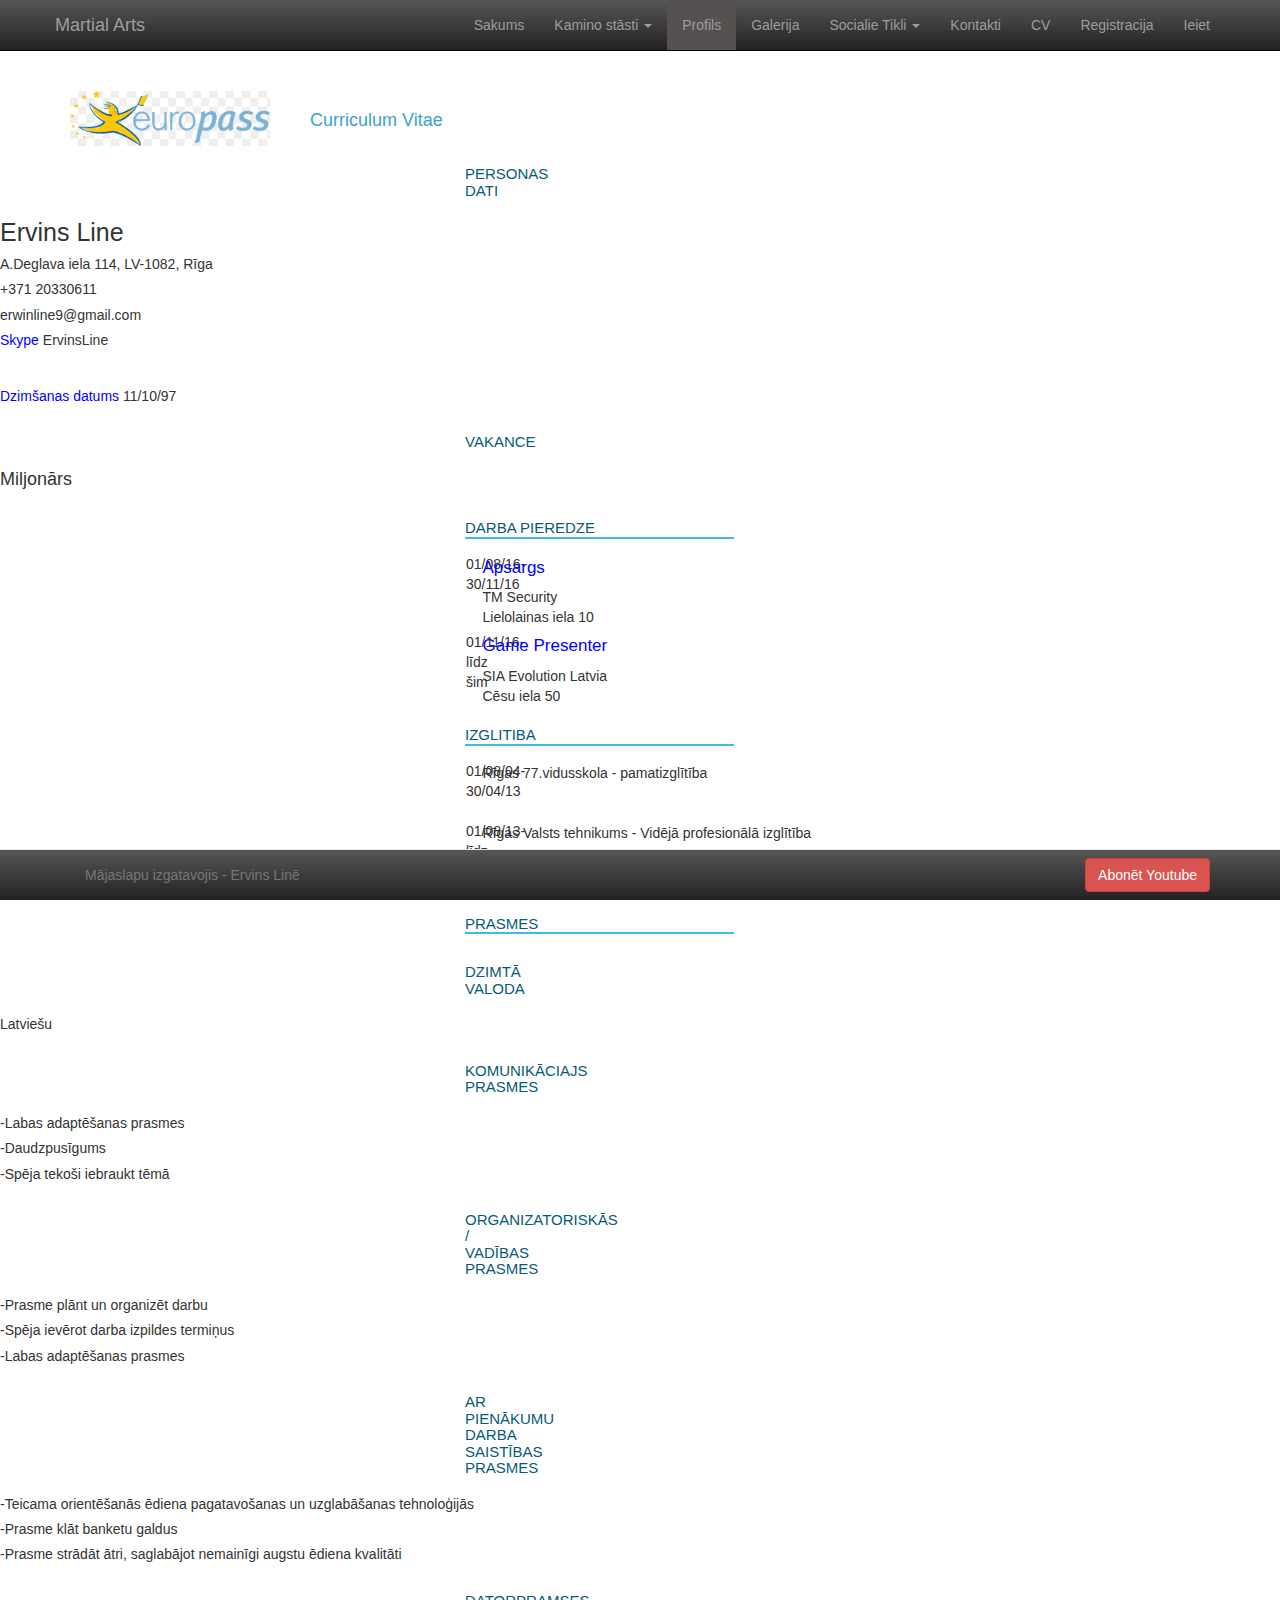
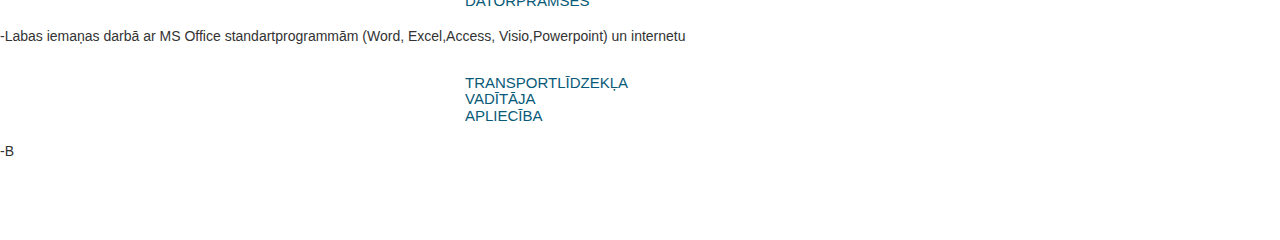
<file: cv.html>
<!DOCTYPE html>
<html>
<head>
    <title>Martial Arts</title>
    <meta name="viewport" content="width=device-width, initial-scale=1.0">
    <link href="css/bootstrap.min.css" rel = "stylesheet">
    <link rel="stylesheet" type="text/css" href="design.css"/>
    <link rel="icon" type="image/png" href="img/icon.jpg">
    </head> 
<body>
    <nav>
    <div class="navbar navbar-inverse navbar-static-top">
        <div class="container">
            
            <a href="index.html" class="navbar-brand">Martial Arts</a>  
                <button class="navbar-toggle" data-toggle="collapse" data-target=".navHeaderCollapse">
                    <span class="icon-bar"></span>
                    <span class="icon-bar"></span>
                    <span class="icon-bar"></span>
            </button>
                <div class="collapse navbar-collapse navHeaderCollapse">
                        <ul class="nav navbar-nav navbar-right">
                            <li><a href="index.html">Sakums</a></li>
							<li class="dropdown">
                                <a href="#" class="dropdown-toggle" data-toggle="dropdown">Kamino stāsti <b class="caret"></b></a>
                                <ul class="dropdown-menu">
                                    <li><a href="dorothee-story.html">Dorotijas Stāsts</a></li>
                                    <li><a href="cal-story.html">Calluma Stāsts</a></li>
                                    <li><a href="my-story.html" >Mans Stāsts</a></li>
                                    <li><a href="packing-list.html" >Ekipējuma saraksts</a></li>
                                    <li><a href="camino-routes.html">Kamino ceļi</a></li>
                                </ul>
                            </li>
                            <li><a href="profils.html" class="hiddden">Profils</a></li>
                            <li><a href="galerija.html">Galerija</a></li>
                            <li class="dropdown">
                                <a href="#" class="dropdown-toggle" data-toggle="dropdown">Socialie Tikli <b class="caret"></b></a>
                                <ul class="dropdown-menu">
                                    <li><a href="https://www.youtube.com/channel/UClT8PimU0wdzrelFZ9jiyxg" target="_blank">Youtube</a></li>
                                    <li><a href="http://www.facebook.com/ervinsline"  target="_blank">Facebook</a></li>
                                    <li><a href="http://www.twitter.com/ervinsline" target="_blank">Twitter</a></li>
                                    <li><a href="https://plus.google.com/u/0/106563439436815616702/posts" target="_blank">Google+</a></li>
                                    <li><a href="http://www.instagram.com/ervinsline" target="_blank">Instagram</a></li>
                                </ul>
                            </li>
                            <li><a href="kontakti.html">Kontakti</a></li>
                            <li><a href="cv.html">CV</a></li>
                            <li><a href="#register" data-toggle="modal">Registracija</a></li>
                            <li><a href="#login" data-toggle="modal">Ieiet</a></li>
                        </ul>
                </div>
            
        </div>
    </div>
    </nav>
    <section>
	
    <div class="container" id="cv-container">
		<div class="row">
			<div class="col-md-12 col-sm-12">
			<img src="img/europass.png" align="left" class="img-responsive" width="200px" height="160px">
				<h1>Curriculum Vitae</h1>
			</div>
		</div>
		</div>
		
        
        <div class="row">
            <div class="col-md-4 col-sm-4">
                <h3>Personas dati</h3>
            </div>
			 <div class="col-md-8 col-sm-8">
                <h4 style="font-size:25px">Ervins Line</h4>
                <h4>A.Deglava iela 114, LV-1082, Rīga</h4>
                <h4>+371 20330611</h4>
				<h4>erwinline9@gmail.com</h4>
                <h4><span style="color:blue">Skype</span> ErvinsLine</h4>
				<br>
				<h4><span style="color:blue">  Dzimšanas datums </span> 11/10/97</h4>
            </div>
			
        </div>
		<div class="row">
			 <div class="col-md-4 col-sm-4">
                <h3>Vakance</h3>
            </div>
			<div class="col-md-8 col-sm-8">
                <h4 style="font-size:18px">Miljonārs</h4>
			</div>
		</div>
       
        <div class="row">
        <div class="col-md-7 col-sm-7">
                <h3 id="DarbaPHeader">Darba pieredze</h3>
            </div>
		</div>
		<div class="row">
			<div class="col-md-3 col-sm-3">
				<p id="From-To"> 01/08/16-30/11/16</p>
			</div>
			<div class="col-md-9 col-sm-9" id="DarbaPieredze">
                <h4 style="color:blue; font-size:17px">Apsargs</h4>
                <p id="DarbaPParagraph"> TM Security </p>
                <p id="DarbaPParagraph">Lielolainas iela 10</p>
			</div>
		</div>
		<div class="row">
			<div class="col-md-3 col-sm-3">
				<p id="From-To">01/11/16-līdz šim</p>
			</div>
			<div class="col-md-9 col-sm-9" id="DarbaPieredze">
                <h4 style="color:blue; font-size:17px">Game Presenter</h4>
                <p id="DarbaPParagraph"> SIA Evolution Latvia </p>
                <p id="DarbaPParagraph">Cēsu iela 50</p>
			</div>
		</div>
         <div class="row">
			<div class="col-md-7 col-sm-7">
                <h3 id="DarbaPHeader">Izglitiba</h3>
			</div>
        </div>
         <div class="row">
			<div class="col-md-3 col-sm-3">
				<p id="From-To">01/08/04-30/04/13</p>
			</div>
            <div class="col-md-9 col-sm-9" id="DarbaPieredze">
                <h4> Rīgas 77.vidusskola - pamatizglītība</h4>
            </div>
             
        </div>
		<div class="row">
			<div class="col-md-3 col-sm-3">
				<p id="From-To">01/08/13-līdz šim</p>
			</div>
            <div class="col-md-9 col-sm-9" id="DarbaPieredze">
                <h4> Rīgas Valsts tehnikums - Vidējā profesionālā izglītība</h4>
            </div>
             
        </div>
		
       <div class="row">
			<div class="col-md-7 col-sm-7">
                <h3 id="DarbaPHeader">Prasmes</h3>
            </div>
		</div>
		
		<div class="row">
			 <div class="col-md-4 col-sm-4">
                <h3>Dzimtā valoda</h3>
            </div>
			<div class="col-md-8 col-sm-8">
                <h4>Latviešu</h4>
			</div>
		</div>
	 
       <div class="row">
			 <div class="col-md-4 col-sm-4">
                <h3>Komunikāciajs prasmes</h3>
            </div>
			<div class="col-md-8 col-sm-8">
                <h4>-Labas adaptēšanas prasmes</h4>
				<h4>-Daudzpusīgums</h4>
				<h4>-Spēja tekoši iebraukt tēmā</h4>
			</div>
		</div>
        
        <div class="row">
			 <div class="col-md-4 col-sm-4">
                <h3>Organizatoriskās / Vadības prasmes</h3>
            </div>
			<div class="col-md-8 col-sm-8">
                <h4>-Prasme plānt un organizēt darbu</h4>
				<h4>-Spēja ievērot darba izpildes termiņus</h4>
				<h4>-Labas adaptēšanas prasmes</h4>
			</div>
		</div>
         <div class="row">
			 <div class="col-md-4 col-sm-4">
                <h3>Ar pienākumu darba saistības prasmes</h3>
            </div>
			<div class="col-md-8 col-sm-8">
                <h4>-Teicama orientēšanās ēdiena pagatavošanas un uzglabāšanas tehnoloģijās</h4>
				<h4>-Prasme klāt banketu galdus </h4>
				<h4>-Prasme strādāt ātri, saglabājot nemainīgi augstu ēdiena kvalitāti</h4>
			</div>
		</div>
		 <div class="row">
			 <div class="col-md-4 col-sm-4">
                <h3>Datorpramses</h3>
            </div>
			<div class="col-md-8 col-sm-8">
                <h4>-Labas iemaņas darbā ar MS Office standartprogrammām (Word, Excel,Access, Visio,Powerpoint) un internetu</h4>
				
			</div>
		</div>
        <div class="row">
			 <div class="col-md-4 col-sm-4">
                <h3>Transportlīdzekļa vadītāja apliecība</h3>
            </div>
			<div class="col-md-8 col-sm-8">
                <h4>-B</h4>

			</div>
		</div>
    </section>
        
        
    
     <footer>
    <div class="navbar navbar-default navbar-fixed-bottom" >
       
       <div class="container">
       
            <p class="navbar-text pull-left">Mājaslapu izgatavojis - Ervins Linē</p>
<a href="https://www.youtube.com/channel/UClT8PimU0wdzrelFZ9jiyxg" target="_blank" class="navbar-btn btn-danger btn pull-right">Abonēt Youtube</a>
       </div> 
    
    </div>
        </footer>
    
    
    </body>
</html>
</file>
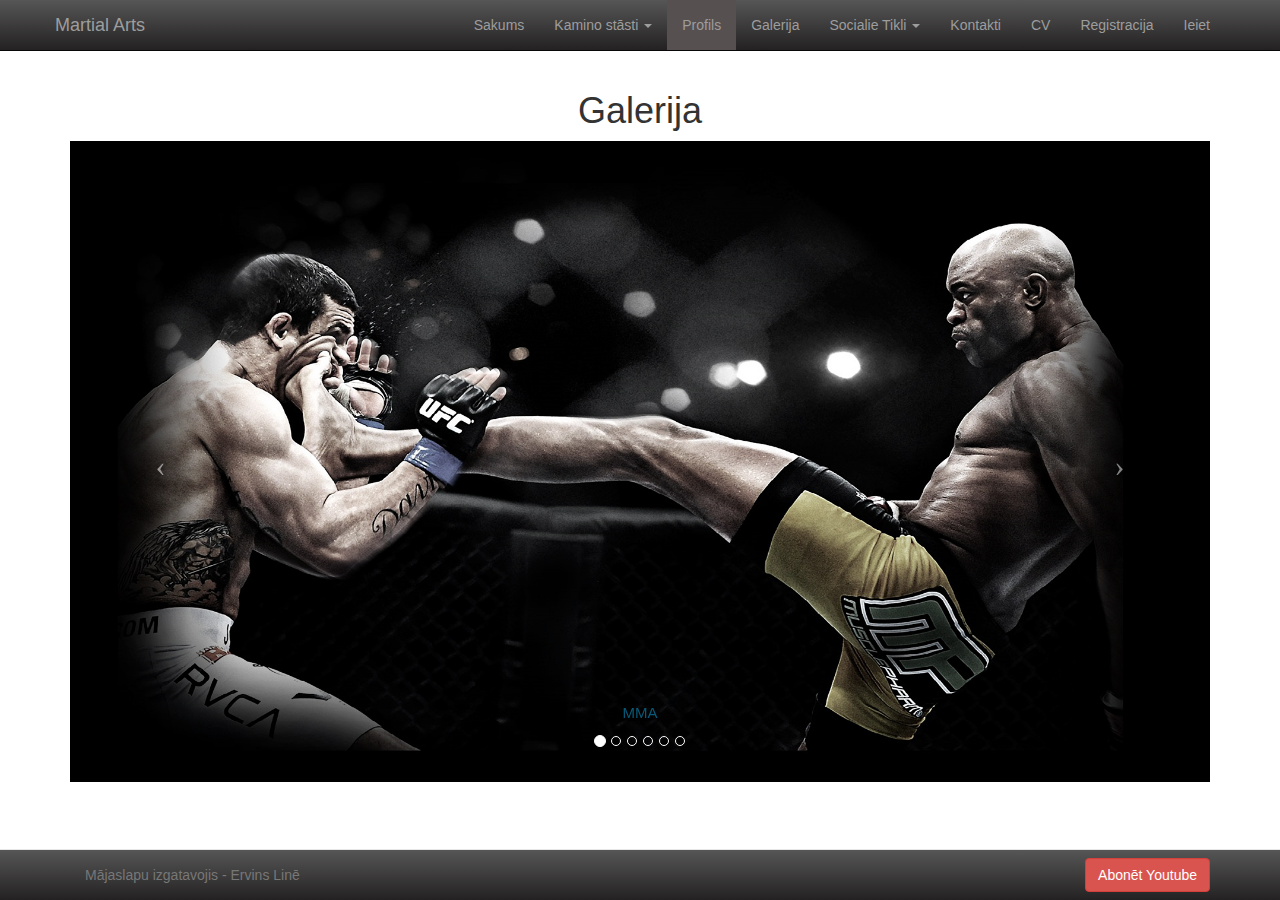
<file: galerija.html>
<!DOCTYPE html>
<html>
<head>
    <title>Martial Arts</title>
    <meta name="viewport" content="width=device-width, initial-scale=1.0">
    <link href="css/bootstrap.min.css" rel = "stylesheet">
    <link rel="stylesheet" type="text/css" href="design.css"/>
    <link rel="icon" type="image/png" href="img/icon.jpg">
    </head> 
<body>
    <nav>
    <div class="navbar navbar-inverse navbar-static-top">
        <div class="container">
            
            <a href="index.html" class="navbar-brand">Martial Arts</a>  
                <button class="navbar-toggle" data-toggle="collapse" data-target=".navHeaderCollapse">
                    <span class="icon-bar"></span>
                    <span class="icon-bar"></span>
                    <span class="icon-bar"></span>
            </button>
                <div class="collapse navbar-collapse navHeaderCollapse">
                        <ul class="nav navbar-nav navbar-right">
                            <li><a href="index.html">Sakums</a></li>
							<li class="dropdown">
                                <a href="#" class="dropdown-toggle" data-toggle="dropdown">Kamino stāsti <b class="caret"></b></a>
                                <ul class="dropdown-menu">
                                    <li><a href="dorothee-story.html">Dorotijas Stāsts</a></li>
                                    <li><a href="cal-story.html">Calluma Stāsts</a></li>
                                    <li><a href="my-story.html" >Mans Stāsts</a></li>
                                    <li><a href="packing-list.html" >Ekipējuma saraksts</a></li>
                                    <li><a href="camino-routes.html">Kamino ceļi</a></li>
                                </ul>
                            </li>
                            <li><a href="profils.html" class="hiddden">Profils</a></li>
                            <li><a href="galerija.html">Galerija</a></li>
                            <li class="dropdown">
                                <a href="#" class="dropdown-toggle" data-toggle="dropdown">Socialie Tikli <b class="caret"></b></a>
                                <ul class="dropdown-menu">
                                    <li><a href="https://www.youtube.com/channel/UClT8PimU0wdzrelFZ9jiyxg" target="_blank">Youtube</a></li>
                                    <li><a href="http://www.facebook.com/ervinsline"  target="_blank">Facebook</a></li>
                                    <li><a href="http://www.twitter.com/ervinsline" target="_blank">Twitter</a></li>
                                    <li><a href="https://plus.google.com/u/0/106563439436815616702/posts" target="_blank">Google+</a></li>
                                    <li><a href="http://www.instagram.com/ervinsline" target="_blank">Instagram</a></li>
                                </ul>
                            </li>
                            <li><a href="kontakti.html">Kontakti</a></li>
                            <li><a href="cv.html">CV</a></li>
                            <li><a href="#register" data-toggle="modal">Registracija</a></li>
                            <li><a href="#login" data-toggle="modal">Ieiet</a></li>
                        </ul>
                </div>
            
        </div>
    </div>
    </nav>
    
    <section>
    <div class="container">
        <header><center> <h1>Galerija</h1></center></header>
        <div id="myCarousel" class="carousel slide">
            <ol class="carousel-indicators">
                <li data-target="#myCarousel" data-slide-to="0" class="active"></li>
                 <li data-target="#myCarousel" data-slide-to="1"></li>
                 <li data-target="#myCarousel" data-slide-to="2"></li>
                <li data-target="#myCarousel" data-slide-to="3"></li>
                <li data-target="#myCarousel" data-slide-to="4"></li>
                <li data-target="#myCarousel" data-slide-to="5"></li>
            </ol>
            
            <div class="carousel-inner">
                <div class="item active">
                    <img src="img/gallery1.jpg" alt="MMA_WALLPAPER" class="img-responsive">
                    <div class="carousel-caption">
                        <h3> MMA </h3>
                    </div>
                </div>
                <div class="item">
                    <img src="img/gallery2.jpg" alt="MMA_WALLPAPER2" class="img-responsive">
                     <div class="carousel-caption">
                        <h3> MMA </h3>
                    </div>
                </div>
                <div class="item">
                    <img src="img/gallery3.jpg" alt="BOX_WALLPAPER" class="img-responsive">
                     <div class="carousel-caption">
                        <h3> Boxing </h3>
                    </div>
                </div>
                 <div class="item">
                    <img src="img/gallery4.jpg" alt="BOX_WALLPAPER" class="img-responsive">
                     
                </div>
                 <div class="item">
                    <img src="img/gallery5.jpg" alt="BOX_WALLPAPER" class="img-responsive">
                    
                </div>
                 <div class="item">
                    <img src="img/gallery6.jpg" alt="BOX_WALLPAPER" class="img-responsive">
                     <div class="carousel-caption">
                        <h3> mjau</h3>
                    </div>
                </div>
            </div>
            
                <a class="carousel-control left" href="#myCarousel" data-slide="prev">
                <span class="icon-prev"></span>
            </a>
             <a class="carousel-control right" href="#myCarousel" data-slide="next">
                <span class="icon-next"></span>
            </a>
        </div>
       </div> 
    </section>
   
    
    
    
    
    
    
    
    
    
    
    <footer>
    <div class="navbar navbar-default navbar-fixed-bottom" >
    
       <div class="container">
       
            <p class="navbar-text pull-left">Mājaslapu izgatavojis - Ervins Linē</p>
<a href="https://www.youtube.com/channel/UClT8PimU0wdzrelFZ9jiyxg" target="_blank" class="navbar-btn btn-danger btn pull-right">Abonēt Youtube</a>
       </div> 
    
    </div>
    </footer>
    
    <script src="http://ajax.googleapis.com/ajax/libs/jquery/1.10.2/jquery.min.js"></script>  
<script src="js/bootstrap.js"></script>
        
    </body>
</html>
</file>
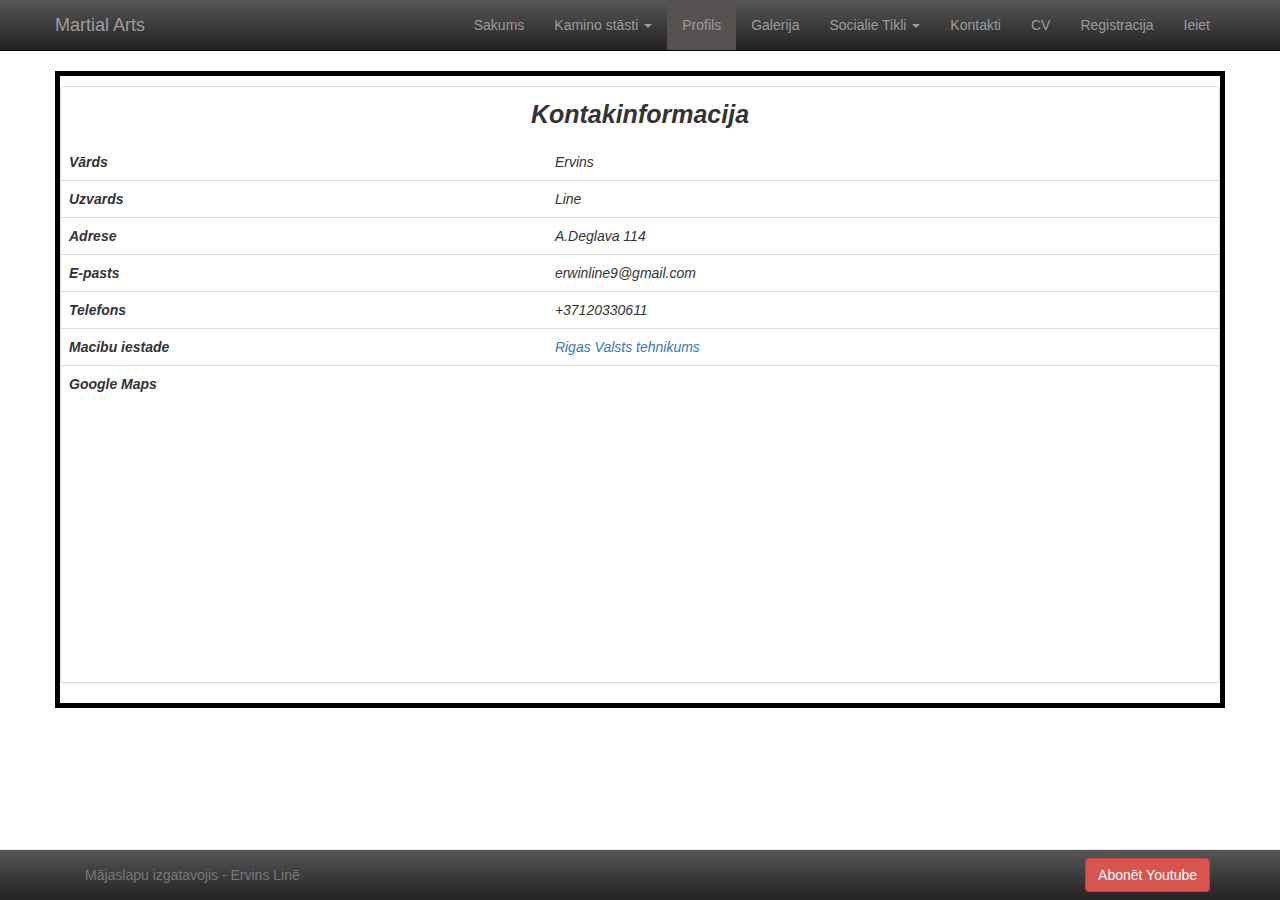
<file: kontakti.html>
<!DOCTYPE html>
<html>
<head>
    <title>Martial Arts</title>
    <meta name="viewport" content="width=device-width, initial-scale=1.0">
    <link href="css/bootstrap.min.css" rel = "stylesheet">
    <link rel="stylesheet" type="text/css" href="design.css"/>
    <link rel="icon" type="image/png" href="img/icon.jpg">
    </head> 
<body>
    <nav>
    <div class="navbar navbar-inverse navbar-static-top">
        <div class="container">
            
            <a href="index.html" class="navbar-brand">Martial Arts</a>  
                <button class="navbar-toggle" data-toggle="collapse" data-target=".navHeaderCollapse">
                    <span class="icon-bar"></span>
                    <span class="icon-bar"></span>
                    <span class="icon-bar"></span>
            </button>
                <div class="collapse navbar-collapse navHeaderCollapse">
                        <ul class="nav navbar-nav navbar-right">
                            <li><a href="index.html">Sakums</a></li>
							<li class="dropdown">
                                <a href="#" class="dropdown-toggle" data-toggle="dropdown">Kamino stāsti <b class="caret"></b></a>
                                <ul class="dropdown-menu">
                                    <li><a href="dorothee-story.html">Dorotijas Stāsts</a></li>
                                    <li><a href="cal-story.html">Calluma Stāsts</a></li>
                                    <li><a href="my-story.html" >Mans Stāsts</a></li>
                                    <li><a href="packing-list.html" >Ekipējuma saraksts</a></li>
                                    <li><a href="camino-routes.html">Kamino ceļi</a></li>
                                </ul>
                            </li>
                            <li><a href="profils.html" class="hiddden">Profils</a></li>
                            <li><a href="galerija.html">Galerija</a></li>
                            <li class="dropdown">
                                <a href="#" class="dropdown-toggle" data-toggle="dropdown">Socialie Tikli <b class="caret"></b></a>
                                <ul class="dropdown-menu">
                                    <li><a href="https://www.youtube.com/channel/UClT8PimU0wdzrelFZ9jiyxg" target="_blank">Youtube</a></li>
                                    <li><a href="http://www.facebook.com/ervinsline"  target="_blank">Facebook</a></li>
                                    <li><a href="http://www.twitter.com/ervinsline" target="_blank">Twitter</a></li>
                                    <li><a href="https://plus.google.com/u/0/106563439436815616702/posts" target="_blank">Google+</a></li>
                                    <li><a href="http://www.instagram.com/ervinsline" target="_blank">Instagram</a></li>
                                </ul>
                            </li>
                            <li><a href="kontakti.html">Kontakti</a></li>
                            <li><a href="cv.html">CV</a></li>
                            <li><a href="#register" data-toggle="modal">Registracija</a></li>
                            <li><a href="#login" data-toggle="modal">Ieiet</a></li>
                        </ul>
                </div>
            
        </div>
    </div>
    </nav>
    <section>
    <div class="row">
            <div class="container" id="contact-cont">
                <div class="panel panel-default">
                    <center><div class="panel-heading" id="cv-head">Kontakinformacija </div></center>
                    <table class="table">  
                        <tr>
                            <td><b>Vārds</b></td>
                            <td>Ervins</td>
                        </tr>
                        <tr>
                            <td><b>Uzvards</b></td>
                            <td>Line</td>
                        </tr>
                         <tr>
                            <td><b>Adrese</b></td>
                            <td>A.Deglava 114</td>
                        </tr>
                         <tr>
                            <td><b>E-pasts</b></td>
                            <td>erwinline9@gmail.com</td>
                        </tr>
                         <tr>
                            <td><b>Telefons</b></td>
                            <td>+37120330611</td>
                        </tr>
                         <tr>
                            <td><b>Macibu iestade</b></td>
                            <td id="rvt"><a href="http://www.rvt.lv">Rigas Valsts tehnikums</a></td>
                        </tr>
                         <tr>
                            <td><b>Google Maps</b></td>
                            <td>
                             <div id="map-container" class="col-md-6"></div>
 
   
    <script src="http://cdnjs.cloudflare.com/ajax/libs/jquery/2.0.3/jquery.min.js"></script>
    <script src="http://cdnjs.cloudflare.com/ajax/libs/twitter-bootstrap/3.1.1/js/bootstrap.min.js"></script>
    <script src="http://maps.google.com/maps/api/js?sensor=false"></script>
                                
                                
    <script>	
 
      function init_map() {
		var var_location = new google.maps.LatLng(56.947817, 24.195441);
 
        var var_mapoptions = {
          center: var_location,
          zoom: 14
        };
 
		var var_marker = new google.maps.Marker({
			position: var_location,
			map: var_map,
			title:"Augusta Deglava 114"});
 
        var var_map = new google.maps.Map(document.getElementById("map-container"),
            var_mapoptions);
 
		var_marker.setMap(var_map);	
 
      }
 
      google.maps.event.addDomListener(window, 'load', init_map);
 
     </script>
                             </td>
                        </tr>
                        
                    </table>
                </div>
            </div>
            </div>
    </section>
    
    
    <footer>
    
    <div class="navbar navbar-default navbar-fixed-bottom" >
    
       <div class="container">
       
            <p class="navbar-text pull-left">Mājaslapu izgatavojis - Ervins Linē</p>
<a href="https://www.youtube.com/channel/UClT8PimU0wdzrelFZ9jiyxg" target="_blank" class="navbar-btn btn-danger btn pull-right">Abonēt Youtube</a>
       </div> 
    
    </div>
    </footer>
    </body>
	<script src="https://ajax.googleapis.com/ajax/libs/jquery/1.10.2/jquery.min.js"></script>  
<script src="js/bootstrap.js"></script>
</html>
</file>
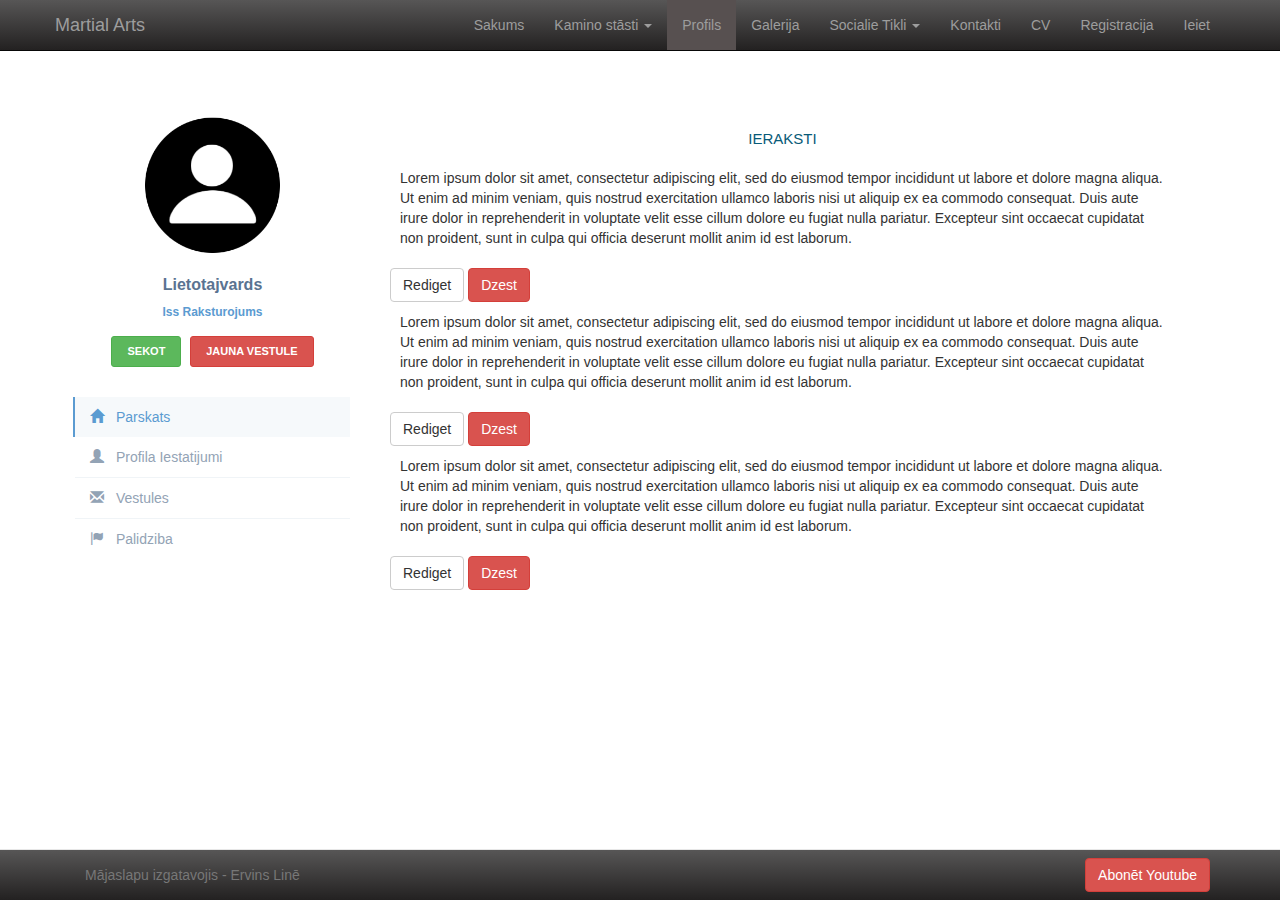
<file: profils.html>
<!DOCTYPE html>
<html>
<head>
    <title>Martial Arts</title>
    <meta name="viewport" content="width=device-width, initial-scale=1.0">
    <link href="css/bootstrap.min.css" rel = "stylesheet">
    <link rel="stylesheet" type="text/css" href="design.css"/>
    <link rel="icon" type="image/png" href="img/icon.jpg">
    </head> 
<body>
    <nav>
    <div class="navbar navbar-inverse navbar-static-top">
        <div class="container">
            
            <a href="index.html" class="navbar-brand">Martial Arts</a>  
                <button class="navbar-toggle" data-toggle="collapse" data-target=".navHeaderCollapse">
                    <span class="icon-bar"></span>
                    <span class="icon-bar"></span>
                    <span class="icon-bar"></span>
            </button>
                <div class="collapse navbar-collapse navHeaderCollapse">
                        <ul class="nav navbar-nav navbar-right">
                            <li><a href="index.html">Sakums</a></li>
							<li class="dropdown">
                                <a href="#" class="dropdown-toggle" data-toggle="dropdown">Kamino stāsti <b class="caret"></b></a>
                                <ul class="dropdown-menu">
                                    <li><a href="dorothee-story.html">Dorotijas Stāsts</a></li>
                                    <li><a href="cal-story.html">Calluma Stāsts</a></li>
                                    <li><a href="my-story.html" >Mans Stāsts</a></li>
                                    <li><a href="packing-list.html" >Ekipējuma saraksts</a></li>
                                    <li><a href="camino-routes.html">Kamino ceļi</a></li>
                                </ul>
                            </li>
                            <li><a href="profils.html" class="hiddden">Profils</a></li>
                            <li><a href="galerija.html">Galerija</a></li>
                            <li class="dropdown">
                                <a href="#" class="dropdown-toggle" data-toggle="dropdown">Socialie Tikli <b class="caret"></b></a>
                                <ul class="dropdown-menu">
                                    <li><a href="https://www.youtube.com/channel/UClT8PimU0wdzrelFZ9jiyxg" target="_blank">Youtube</a></li>
                                    <li><a href="http://www.facebook.com/ervinsline"  target="_blank">Facebook</a></li>
                                    <li><a href="http://www.twitter.com/ervinsline" target="_blank">Twitter</a></li>
                                    <li><a href="https://plus.google.com/u/0/106563439436815616702/posts" target="_blank">Google+</a></li>
                                    <li><a href="http://www.instagram.com/ervinsline" target="_blank">Instagram</a></li>
                                </ul>
                            </li>
                            <li><a href="kontakti.html">Kontakti</a></li>
                            <li><a href="cv.html">CV</a></li>
                            <li><a href="#register" data-toggle="modal">Registracija</a></li>
                            <li><a href="#login" data-toggle="modal">Ieiet</a></li>
                        </ul>
                </div>
            
        </div>
    </div>
    </nav>
    <section>
    <div class="container">
    <div class="row profile">
		<div class="col-md-3 col-sm-3">
			<div class="profile-sidebar">
				<div class="profile-userpic">
					<img src="img/profile.png" class="img-responsive" alt="profile-pic">
                </div>
				<div class="profile-usertitle">
					<div class="profile-usertitle-name">
						Lietotajvards
					</div>
					<div class="profile-usertitle-job">
						Iss Raksturojums
					</div>
				</div>
				<div class="profile-userbuttons">
					<button type="button" class="btn btn-success btn-sm">Sekot</button>
					<button type="button" class="btn btn-danger btn-sm">Jauna Vestule</button>
				</div>
				<div class="profile-usermenu">
					<ul class="nav">
						<li class="active">
							<a href="#">
							<i class="glyphicon glyphicon-home"></i>
							Parskats </a>
						</li>
						<li>
							<a href="#">
							<i class="glyphicon glyphicon-user"></i>
							Profila Iestatijumi </a>
						</li>
						<li>
							<a href="#" target="_blank">
							<i class="glyphicon glyphicon-envelope"></i>
							Vestules </a>
						</li>
						<li>
							<a href="#">
							<i class="glyphicon glyphicon-flag"></i>
							Palidziba </a>
						</li>
					</ul>
				</div>
			</div>
		</div>
		<div class="col-md-9 col-sm-9">
            <div class="profile-content">
			  <center><h3>Ieraksti</h3></center>
                <p class="profile-content-p">Lorem ipsum dolor sit amet, consectetur adipiscing elit, sed do eiusmod tempor incididunt ut labore et dolore magna aliqua. Ut enim ad minim veniam, quis nostrud exercitation ullamco laboris nisi ut aliquip ex ea commodo consequat. Duis aute irure dolor in reprehenderit in voluptate velit esse cillum dolore eu fugiat nulla pariatur. Excepteur sint occaecat cupidatat non proident, sunt in culpa qui officia deserunt mollit anim id est laborum.  </p>
                    <div class="btn btn-default">Rediget</div>
                     <div class="btn btn-danger">Dzest</div>
                    
                    <p class="profile-content-p">Lorem ipsum dolor sit amet, consectetur adipiscing elit, sed do eiusmod tempor incididunt ut labore et dolore magna aliqua. Ut enim ad minim veniam, quis nostrud exercitation ullamco laboris nisi ut aliquip ex ea commodo consequat. Duis aute irure dolor in reprehenderit in voluptate velit esse cillum dolore eu fugiat nulla pariatur. Excepteur sint occaecat cupidatat non proident, sunt in culpa qui officia deserunt mollit anim id est laborum.  </p>
                    <div class="btn btn-default">Rediget</div>
                     <div class="btn btn-danger">Dzest</div>
                    <p class="profile-content-p">Lorem ipsum dolor sit amet, consectetur adipiscing elit, sed do eiusmod tempor incididunt ut labore et dolore magna aliqua. Ut enim ad minim veniam, quis nostrud exercitation ullamco laboris nisi ut aliquip ex ea commodo consequat. Duis aute irure dolor in reprehenderit in voluptate velit esse cillum dolore eu fugiat nulla pariatur. Excepteur sint occaecat cupidatat non proident, sunt in culpa qui officia deserunt mollit anim id est laborum.  </p>
                    <div class="btn btn-default">Rediget</div>
                     <div class="btn btn-danger">Dzest</div>
            </div>
		</div>
	</div>
</div>
    </section>
    <footer>
    <div class="navbar navbar-default navbar-fixed-bottom" >
    
       <div class="container">
       
            <p class="navbar-text pull-left">Mājaslapu izgatavojis - Ervins Linē</p>
<a href="https://www.youtube.com/channel/UClT8PimU0wdzrelFZ9jiyxg" target="_blank" class="navbar-btn btn-danger btn pull-right">Abonēt Youtube</a>
       </div> 
    
    </div>
    </footer>
    </body>
</html>
</file>
<file: design.css>
body {
    padding-bottom: 70px;
}
.col-md-3 {
    padding: 5px;
}
.main-content-images {
    padding-bottom: 10px;
}
.jumbotron {
    background: url(img/back.png) center center no-repeat;
    background-size: cover;
    width: 100%;
    height: 100%;
    z-index: -1;
    color: white;
}
/* NAVIGACIJAS CSS */
.navbar-brand {
    padding-left: 0px;
}
.hiddden {
    background-color: #575050;
    color: white;
}
.navbar {
  background: -webkit-linear-gradient( #575656,#232121); /* For Safari 5.1 to 6.0 */
  background: -o-linear-gradient( #575656,#232121); /* For Opera 11.1 to 12.0 */
  background: -moz-linear-gradient( #575656,#232121); /* For Firefox 3.6 to 15 */
  background: linear-gradient( #575656,#232121); /* Standard syntax */
}
.navbar .navbar-right > li > a{
    transition: 0.2s;
    
}
.navbar .navbar-right > li > a:hover,
.navbar .navbar-right > li > a:focus {
    color: white;
    transform: scale(1.2);
}
/* MAIN BILZU EDITS----------------------------------------------------------- */
.hovereffect {
  width: 100%;
  height: 100%;
  float: left;
  overflow: hidden;
  position: relative;
  text-align: center;
  cursor: default;
}

.hovereffect .overlay {
  position: absolute;
  overflow: hidden;
  width: 80%;
  height: 80%;
  left: 10%;
  top: 10%;
  border-bottom: 1px solid #FFF;
  border-top: 1px solid #FFF;
  -webkit-transition: opacity 0.35s, -webkit-transform 0.35s;
  transition: opacity 0.35s, transform 0.35s;
  -webkit-transform: scale(0,1);
  -ms-transform: scale(0,1);
  transform: scale(0,1);
}

.hovereffect:hover .overlay {
   
  opacity: 1;
  filter: alpha(opacity=100);
  -webkit-transform: scale(1);
  -ms-transform: scale(1);
  transform: scale(1);
}


.hovereffect img {
  width: 260px;
    height: 190px;
  display: block;
  position: relative;
  -webkit-transition: all 0.35s;
  transition: all 0.35s;
}

.hovereffect:hover img {
  filter: url('data:image/svg+xml;charset=utf-8,<svg xmlns="http://www.w3.org/2000/svg"><filter id="filter"><feComponentTransfer color-interpolation-filters="sRGB"><feFuncR type="linear" slope="0.6" /><feFuncG type="linear" slope="0.6" /><feFuncB type="linear" slope="0.6" /></feComponentTransfer></filter></svg>#filter');
  filter: brightness(0.6);
  -webkit-filter: brightness(0.6);
}

.hovereffect h2 {
  text-transform: uppercase;
  text-align: center;
  position: relative;
  font-size: 17px;
  background-color: transparent;
  color: #FFF;
  padding: 1em 0;
  opacity: 0;
  filter: alpha(opacity=0);
  -webkit-transition: opacity 0.35s, -webkit-transform 0.35s;
  transition: opacity 0.35s, transform 0.35s;
  -webkit-transform: translate3d(0,-100%,0);
  transform: translate3d(0,-100%,0);
}

.hovereffect a, hovereffect p {
    
  color: #FFF;
  padding: 1em 0;
  opacity: 0;
  filter: alpha(opacity=0);
  -webkit-transition: opacity 0.35s, -webkit-transform 0.35s;
  transition: opacity 0.35s, transform 0.35s;
  -webkit-transform: translate3d(0,100%,0);
  transform: translate3d(0,100%,0);
}

.hovereffect:hover a, .hovereffect:hover p, .hovereffect:hover h2 {
  opacity: 1;
  filter: alpha(opacity=100);
  -webkit-transform: translate3d(0,0,0);
  transform: translate3d(0,0,0);
}

/* Sakas KONTAKT INFO CSS ------------------------------------------------------*/


#rvt {
    text-decoration: none;
}

#contact-cont {
    border: 5px solid black;
    padding: 0;
}

#map-container { 
    height: 300px;
}
#cv-head {
    font-style: italic;
}

/* sakas CV CSS */

#cv-container h1 {
    /* font-style: italic; */
    font-size: 18px;
	color:#3BA3C9;
	float: left;
	padding-left: 40px;
}
h3 {
	color: #085A78;
	text-transform: uppercase;
	font-size: 15px;
	
}
#DarbaPHeader {
	text-transform: uppercase;
	font-size:15px;
	color: #085A78;
	border-bottom: 2px solid #3FBAE7;
}
h4 {
	font-size: 14px;
}

.col-md-4 {
    padding-left: 480px;
}
.col-md-7 {
	padding-left: 480px;
}
#From-To {
	padding-left: 476px;
}
#DarbaPParagraph {
	margin:0;
	padding:0;
}
#ValTab {	
	border-top: 1px solid black;
	border-bottom: 1px solid black;
	margin: 0;
}
#DarbaPieredze {
	padding-left: 170px;
}
#FirstTab {
	text-align: center;
	width: 50px;
	padding-left: 200px;
	border: 1px solid black;
	
	
}

#cv-container {
   /* border: 3px solid black; */
    margin-top: 40px;
}
.table th {
  /*  border-bottom: 2px solid black; */
    font-size: 17px;
    font-weight: bold;
}
.table td {
    font-style: italic;
}
#cv-head {
    font-size: 25px;
    font-weight: bold;
   /* border-bottom: 5px solid black;  */
}
.panel {
    margin-top: 10px;
}
/* Beidzas CV CSS */










#gallery-carousel {
    border: 10px solid black;
}
/* SAKAS PROFILA CSS */

#profilepic {
    width: 250px;
    height: 250px;
}
.profile {
  margin: 20px 0;
}

/* Profile sidebar */
.profile-sidebar {
  padding: 20px 0 10px 0;
  background: #fff;
}

.profile-userpic img {
  float: none;
  margin: 0 auto;
  width: 50%;
  height: 50%;
  -webkit-border-radius: 50% !important;
  -moz-border-radius: 50% !important;
  border-radius: 50% !important;
}

.profile-usertitle {
  text-align: center;
  margin-top: 20px;
}

.profile-usertitle-name {
  color: #5a7391;
  font-size: 16px;
  font-weight: 600;
  margin-bottom: 7px;
}

.profile-usertitle-job {
  color: #5b9bd1;
  font-size: 12px;
  font-weight: 600;
  margin-bottom: 15px;
}

.profile-userbuttons {
  text-align: center;
  margin-top: 10px;
}

.profile-userbuttons .btn {
  text-transform: uppercase;
  font-size: 11px;
  font-weight: 600;
  padding: 6px 15px;
  margin-right: 5px;
}

.profile-userbuttons .btn:last-child {
  margin-right: 0px;
}
    
.profile-usermenu {
  margin-top: 30px;
}

.profile-usermenu ul li {
  border-bottom: 1px solid #f0f4f7;
}

.profile-usermenu ul li:last-child {
  border-bottom: none;
}

.profile-usermenu ul li a {
  color: #93a3b5;
  font-size: 14px;
  font-weight: 400;
}

.profile-usermenu ul li a i {
  margin-right: 8px;
  font-size: 14px;
}

.profile-usermenu ul li a:hover {
  background-color: #fafcfd;
  color: #5b9bd1;
}

.profile-usermenu ul li.active {
  border-bottom: none;
}

.profile-usermenu ul li.active a {
  color: #5b9bd1;
  background-color: #f6f9fb;
  border-left: 2px solid #5b9bd1;
  margin-left: -2px;
}

/* Profile Content */
.profile-content {
  padding: 20px;
  background: #fff;
  min-height: 460px;
}
.profile-content-p {
    padding: 10px;
}
</file>
